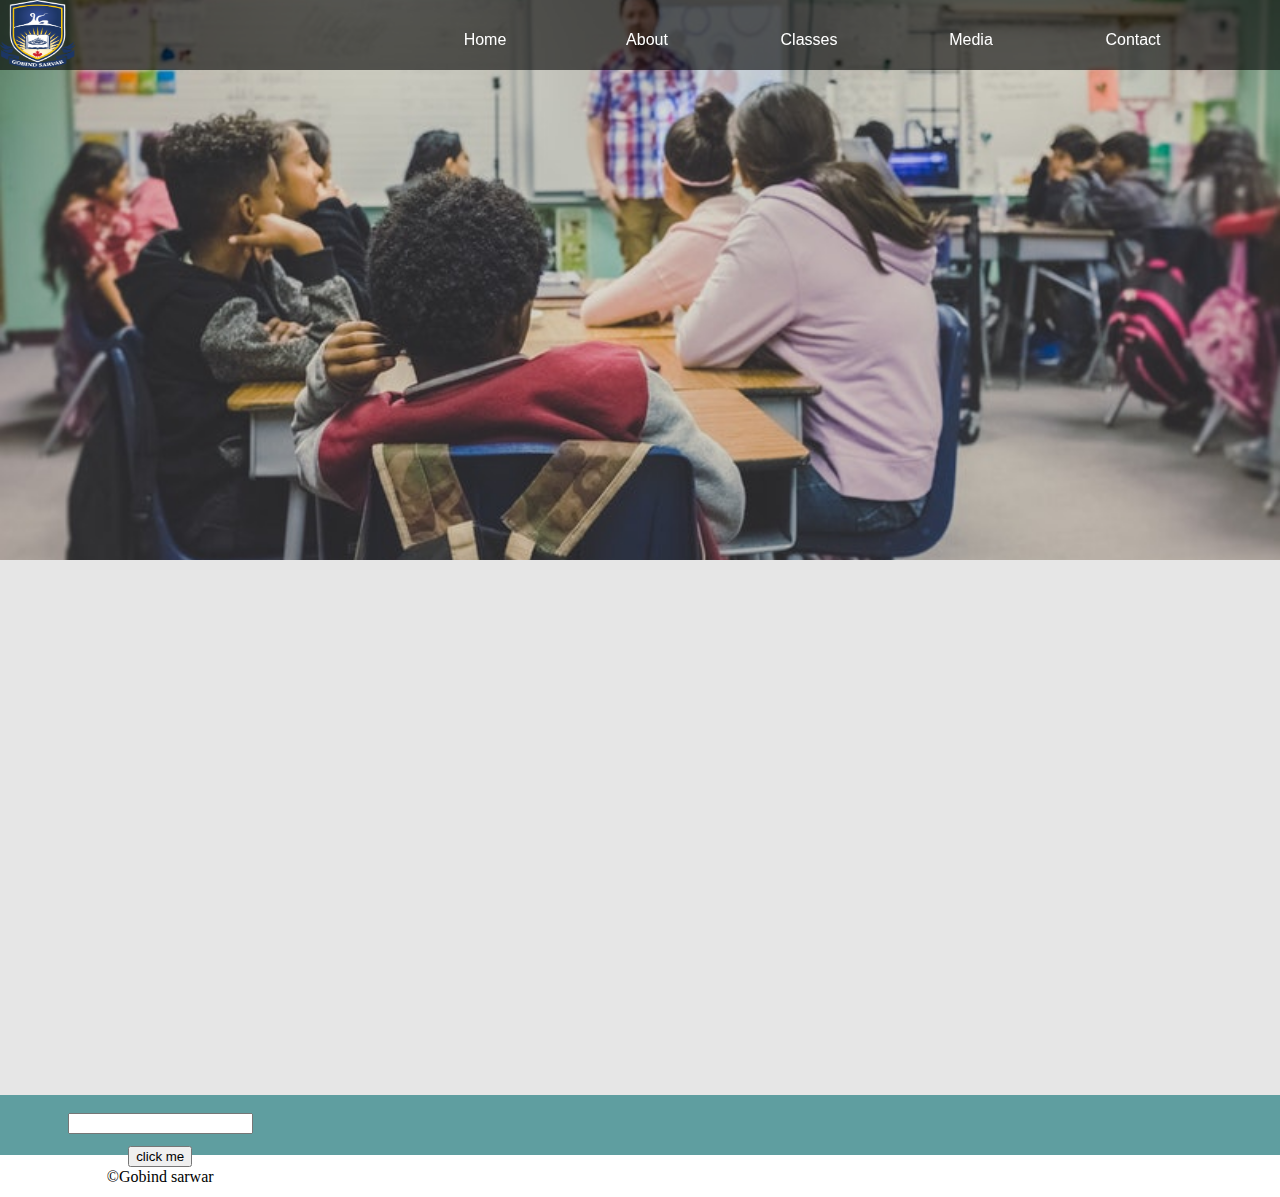
<file: index.html>
<!DOCTYPE html>
<html lang="en">
<head>
	<meta charset="UTF-8">
    <meta name="viewport" content="width=device-width, initial-scale=1.0">
    <meta http-equiv="X-UA-Compatible" content="ie=edge">
    <mets name="discription" contant="ie-edge"></mets>
    <meta name="keywords" contant="Dc" >
    <meta name="auther" contant="kanwal">
    <title>School</title>
    <link href="https://fonts.googleapis.com/css?family=Arimo" rel="stylesheet">
     <link href="https://fonts.googleapis.com/css?family=Heebo|Ubuntu" rel="stylesheet">
    <link rel="stylesheet" href="https://use.fontawesome.com/releases/v5.8.1/css/all.css" 
    integrity="sha384-50oBUHEmvpQ+1lW4y57PTFmhCaXp0ML5d60M1M7uH2+nqUivzIebhndOJK28anvf" 
    crossorigin="anonymous">
    <link rel="stylesheet" text="text/css" href="css/style.css"/>
	</head>
<body>
	
	<!----------------------------end section------------------------------->
	
	<!----------------------------start header------------------------------>

	<header>
		<nav class="nav-bar">
			<img class="logo" src="img/logos.png" alt="gobind" />
			<ul class="nav-list">
				<li class="list-item"><a href="index.html">Home</a></li>
				<li class="list-item"><a href="about.html">About</a></li>
		        <li class="list-item"><a href="#">Classes</a>
                  <ul>
                    <li><a href="LKC1.html">LCK</a></li>
                    <li><a href="BKC1.html">BKC</a></li>
                    <li><a href="Gurmukhi.html">Gurmukhi</a></li>
                  </ul>
                </li>
                 <li class="list-item"><a href="media.html">Media</a></li>
				<li class="list-item"><a href="contact.html">Contact</a></li>
			</ul>
		</nav>
	</header>
	<!---------------------------end header------------------------------->
	

	<div class="hero-img">
		
	</div>
	
	<!---------------------------start section---------------------------->
	<section class="about-section">
		<div class="about-col">
			<iframe width="560" height="315" src="https://www.youtube.com/embed/4vrpKWqhpvw" 
			frameborder="0" allow="accelerometer; autoplay; encrypted-media; 
			gyroscope; picture-in-picture" allowfullscreen></iframe>
		</div>
	</section>
	
    <!----------------------------end section------------------------------->
	
	<!----------------------------start footer------------------------------>

	<footer class="footer">
		<div class="footer-col">
		<input class="submit">
		<button class="submit-button">click me</button>
		</div>
		<div class="footer-col">
	    <a href="https://www.facebook.com/" target="-blank"><i class="fab fa-facebook-square"></i></a>
        <a href="https://www.instagram.com/kanwal.kaur.104/" target="-blank"><i class="fab fa-instagram"></i></a>  
		</div>
		<div class="footer-col">
			<p>&copy;Gobind sarwar</p>
		</div>
	</footer>
	<!----------------------------end footer------------------------------->

</body>
<!-- Global site tag (gtag.js) - Google Analytics -->
<script async src="https://www.googletagmanager.com/gtag/js?id=UA-140251427-1"></script>
<script>
  window.dataLayer = window.dataLayer || [];
  function gtag(){dataLayer.push(arguments);}
  gtag('js', new Date());

  gtag('config', 'UA-140251427-1');
</script>

</html
</file>
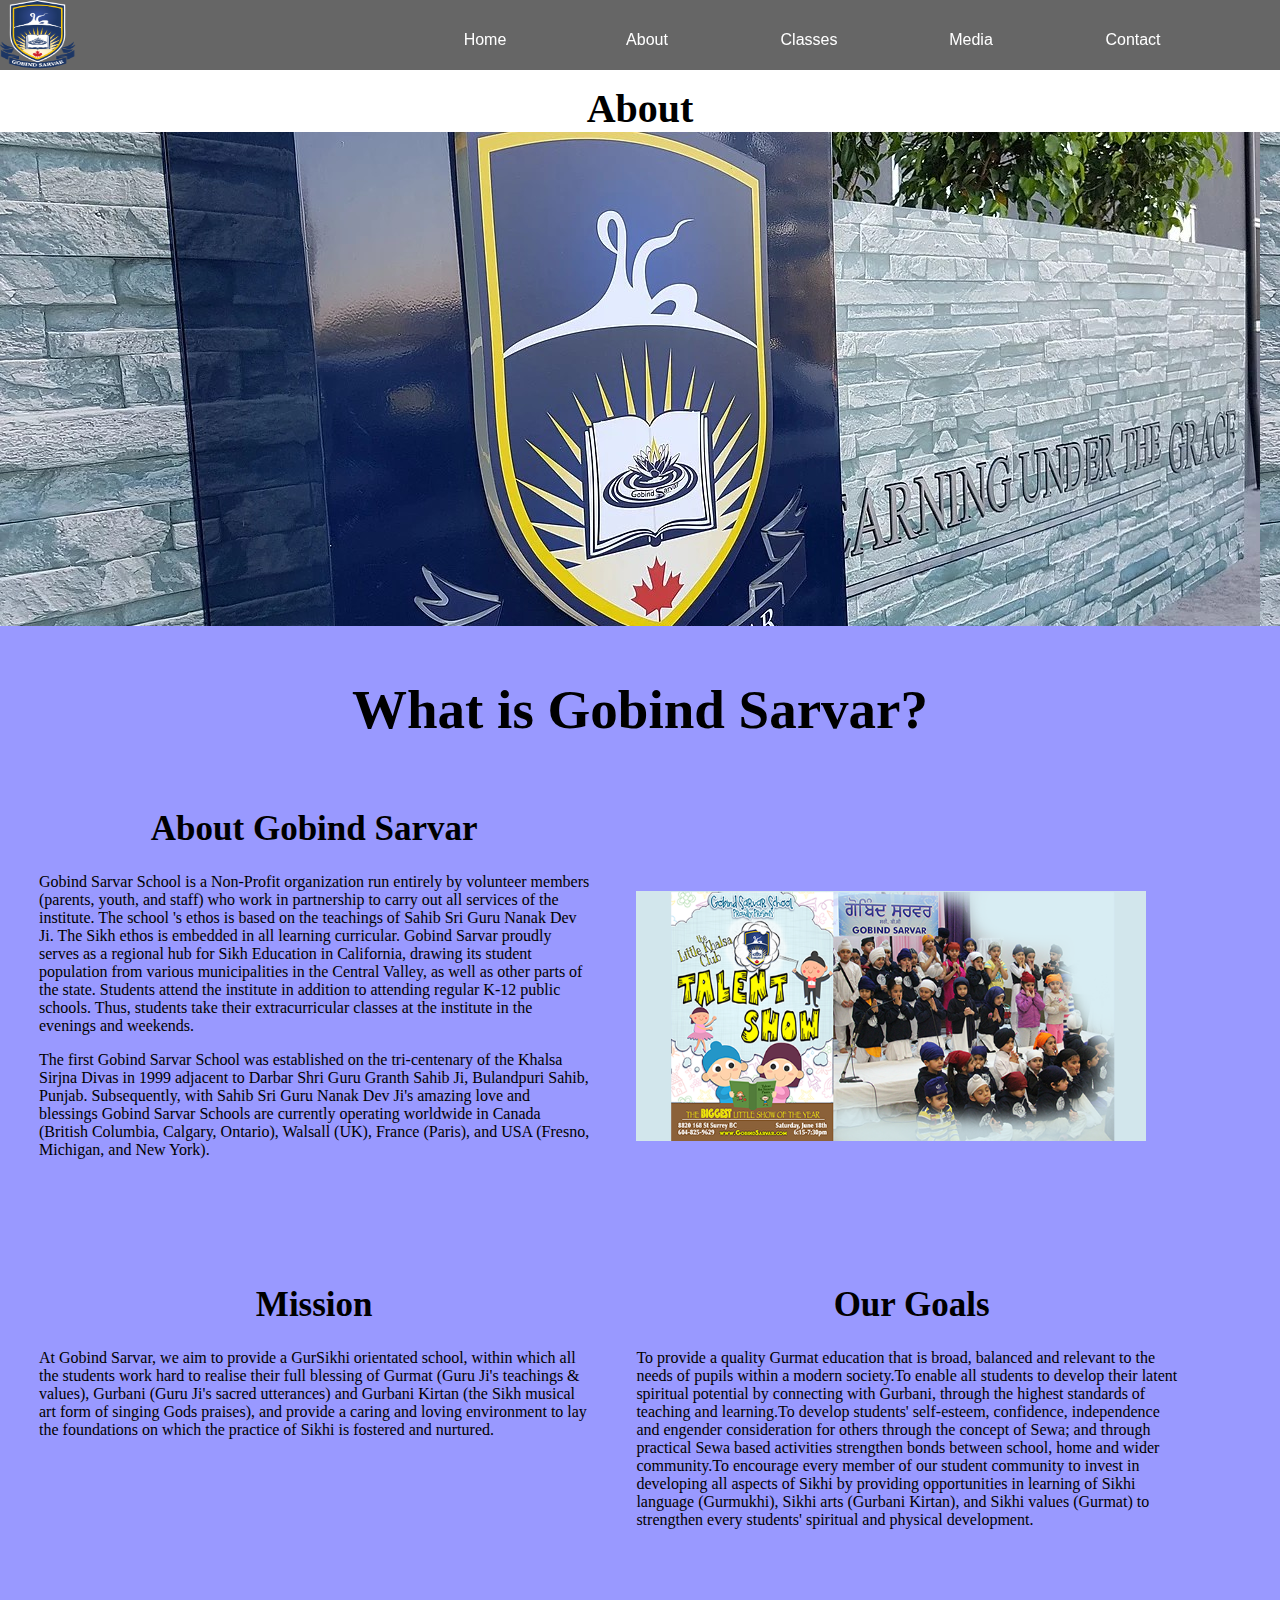
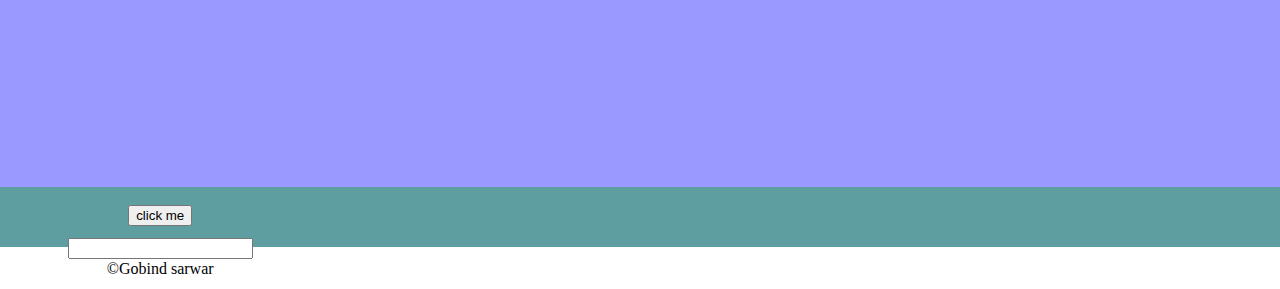
<file: about.html>
<!DOCTYPE html>
<html lang="en">
<head>
	<meta charset="UTF-8">
    <meta name="viewport" content="width=device-width, initial-scale=1.0">
    <meta http-equiv="X-UA-Compatible" content="ie=edge">
    <mets name="discription" contant="ie-edge"></mets>
    <meta name="keywords" contant="Dc" >
    <meta name="auther" contant="kanwal">
    <title>School</title>
    <!--<link href="https://fonts.googleapis.com/css?family=Heebo|Ubuntu" rel="stylesheet">-->
    <link rel="stylesheet" href="https://use.fontawesome.com/releases/v5.8.1/css/all.css" 
    integrity="sha384-50oBUHEmvpQ+1lW4y57PTFmhCaXp0ML5d60M1M7uH2+nqUivzIebhndOJK28anvf" 
    crossorigin="anonymous">
    <link rel="stylesheet" text="text/css" href="css/style.css"/>
	</head>
	
<body>
	<!---------------------------start header------------------------------->

	<header>
		<nav class="nav-bar">
			<img class="logo" src="img/logos.png" alt="gobind" />
			<ul class="nav-list">
				<li class="list-item"><a href="index.html">Home</a></li>
				<li class="list-item"><a href="about.html">About</a></li>
				<li class="list-item"><a href="#">Classes</a>
                  <ul>
                    <li><a href="LKC1.html">LCK</a></li>
                    <li><a href="BKC1.html">BKC</a></li>
                    <li><a href="Gurmukhi.html">Gurmukhi</a></li>
                  </ul>
                </li>
				<li class="list-item"><a href="media.html">Media</a></li>
				<li class="list-item"><a href="contact.html">Contact</a></li>
			</ul>
		</nav>
	</header>
	<!---------------------------end header------------------------------->
	
	<!---------------------------start section---------------------------->
	<section class="picture">
		<div class ="page-title">
			<h1>About</h1>
		</div>
		<div class="school">
	    </div>
		
		<div class="parent">
			
		<h1 class="center"> What is Gobind Sarvar?</h1>
		<div class="about-gobind">
			<h1 class="center-a">About Gobind Sarvar</h1>
			<p>Gobind Sarvar School is a Non-Profit organization run entirely
			by volunteer members (parents, youth, and staff) who work in
			partnership to carry out all services of the institute. The school
			's ethos is based on the teachings of Sahib Sri Guru Nanak Dev Ji.
			The Sikh ethos is embedded in all learning curricular. 	Gobind 
			Sarvar proudly serves as a regional hub for Sikh Education
			in California, drawing its student population from various
			municipalities in the Central Valley, as well as other parts
			of the state. Students attend the institute in addition to
			attending regular K-12 public schools. Thus, students take their
			extracurricular classes at the institute in the evenings and 
			weekends.</p>

           <p>The first Gobind Sarvar School was established on the tri-centenary 
           of the Khalsa Sirjna Divas in 1999 adjacent to Darbar Shri Guru Granth 
           Sahib Ji, Bulandpuri Sahib, Punjab. Subsequently, with Sahib Sri Guru
           Nanak Dev Ji's amazing love and blessings Gobind Sarvar Schools are
           currently operating worldwide in Canada (British Columbia, Calgary,
           Ontario), Walsall (UK), France (Paris), and USA (Fresno, Michigan, 
           and New York).</p>
		</div >
		
		 <div class="about-gobind">
		 	<img class="short" src="img/gurmat.png" alt="school">
		 </div>
		
		<div class="about-gobind">
		  <h1 class="center-a">Mission </h1>
		  <p>At Gobind Sarvar, we aim to provide a GurSikhi orientated school,
		  within which all the students work hard to realise their full 
		  blessing of Gurmat (Guru Ji's teachings & values), Gurbani 
		  (Guru Ji's sacred utterances) and Gurbani Kirtan (the Sikh musical 
		  art form of singing Gods praises), and provide a caring and loving 
		  environment to lay the foundations on which the practice of Sikhi 
		  is fostered and nurtured.</p>
		</div>
		
		<div class="about-gobind">
			<h1 class="center-a">Our Goals</h1>
			<p>To provide a quality Gurmat education that is broad, balanced
			and relevant to the needs of pupils within a modern society.To
			enable all students to develop their latent spiritual potential
			by connecting with Gurbani, through the highest standards of 
			teaching and learning.To develop students' self-esteem, 
			confidence, independence and engender consideration for others 
			through the concept of Sewa; and through practical Sewa based 
			activities strengthen bonds between school, home and wider
			community.To encourage every member of our student community to
			invest in developing all aspects of Sikhi by providing
			opportunities in learning of Sikhi language (Gurmukhi), Sikhi
			arts (Gurbani Kirtan), and Sikhi values (Gurmat) to strengthen
			every students' spiritual and physical development.</p>
		</div>
		</div>
	</section>
	
	<!----------------------------end section------------------------------->
	
	<!----------------------------start footer------------------------------>
	
		<footer class="footer">
		<div class="footer-col">
		<button class="submit-button">click me</button>
		<input class="submit">
		</div>
		<div class="footer-col">
	    <a href="https://www.facebook.com/" target="-blank"><i class="fab fa-facebook-square"></i></a>
        <a href="https://www.instagram.com/kanwal.kaur.104/" target="-blank"><i class="fab fa-instagram"></i></a>  
		</div>
		<div class="footer-col">
			<p>&copy;Gobind sarwar</p>
		</div>
	</footer>
</body>
</html>
</file>
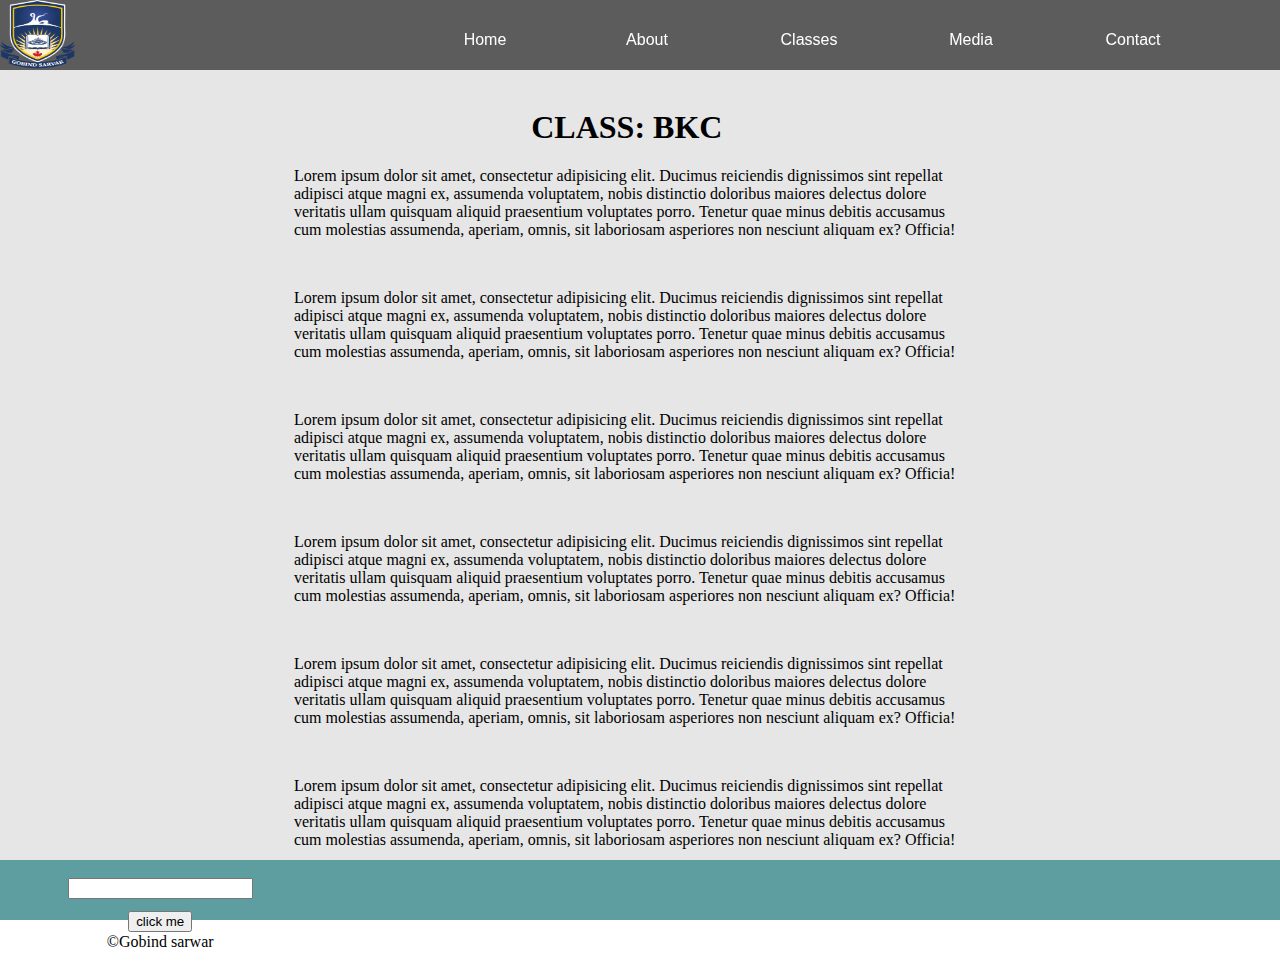
<file: BKC1.html>
<!DOCTYPE html>
<html lang="en">
<head>
	<meta charset="UTF-8">
    <meta name="viewport" content="width=device-width, initial-scale=1.0">
    <meta http-equiv="X-UA-Compatible" content="ie=edge">
    <mets name="discription" contant="ie-edge"></mets>
    <meta name="keywords" contant="Dc" >
    <meta name="auther" contant="kanwal">
    <title>School</title>
    <link href="https://fonts.googleapis.com/css?family=Arimo" rel="stylesheet">
     <link href="https://fonts.googleapis.com/css?family=Heebo|Ubuntu" rel="stylesheet">
    <link rel="stylesheet" href="https://use.fontawesome.com/releases/v5.8.1/css/all.css" 
    integrity="sha384-50oBUHEmvpQ+1lW4y57PTFmhCaXp0ML5d60M1M7uH2+nqUivzIebhndOJK28anvf" 
    crossorigin="anonymous">
    <link rel="stylesheet" text="text/css" href="css/style.css"/>
	</head>
<body>
	
	<!----------------------------end section------------------------------->
	
	<!----------------------------start header------------------------------>

	<header>
		<nav class="nav-bar">
			<img class="logo" src="img/logos.png" alt="gobind" />
			<ul class="nav-list">
				<li class="list-item"><a href="index.html">Home</a></li>
				<li class="list-item"><a href="about.html">About</a></li>
		        <li class="list-item"><a href="#">Classes</a>
                  <ul>
                    <li><a href="LKC1.html">LCK</a></li>
                    <li><a href="Gurmukhi.html">Gurmukhi</a></li>
                  </ul>
                </li>
                 <li class="list-item"><a href="media.html">Media</a></li>
				<li class="list-item"><a href="contact.html">Contact</a></li>
			</ul>
		</nav>
	</header>
	<!---------------------------end header------------------------------->

	<!---------------------------start section---------------------------->
	<section class="classes-section about-section">
	    
		<div class="about-col">
		    	    <h1 class="text-center">CLASS: BKC</h1>
			<p> Lorem ipsum dolor sit amet, consectetur adipisicing elit. 
			Ducimus reiciendis dignissimos sint repellat adipisci atque magni 
			ex, assumenda voluptatem, nobis distinctio doloribus maiores
			delectus dolore veritatis ullam quisquam aliquid praesentium 
			voluptates porro. Tenetur quae minus debitis accusamus cum 
			molestias assumenda, aperiam, omnis, sit laboriosam asperiores non
			nesciunt aliquam ex? Officia!</p> <br>
			<p> Lorem ipsum dolor sit amet, consectetur adipisicing elit. 
			Ducimus reiciendis dignissimos sint repellat adipisci atque magni 
			ex, assumenda voluptatem, nobis distinctio doloribus maiores
			delectus dolore veritatis ullam quisquam aliquid praesentium 
			voluptates porro. Tenetur quae minus debitis accusamus cum 
			molestias assumenda, aperiam, omnis, sit laboriosam asperiores non
			nesciunt aliquam ex? Officia!</p> <br>
			<p> Lorem ipsum dolor sit amet, consectetur adipisicing elit. 
			Ducimus reiciendis dignissimos sint repellat adipisci atque magni 
			ex, assumenda voluptatem, nobis distinctio doloribus maiores
			delectus dolore veritatis ullam quisquam aliquid praesentium 
			voluptates porro. Tenetur quae minus debitis accusamus cum 
			molestias assumenda, aperiam, omnis, sit laboriosam asperiores non
			nesciunt aliquam ex? Officia!</p> <br>
			<p> Lorem ipsum dolor sit amet, consectetur adipisicing elit. 
			Ducimus reiciendis dignissimos sint repellat adipisci atque magni 
			ex, assumenda voluptatem, nobis distinctio doloribus maiores
			delectus dolore veritatis ullam quisquam aliquid praesentium 
			voluptates porro. Tenetur quae minus debitis accusamus cum 
			molestias assumenda, aperiam, omnis, sit laboriosam asperiores non
			nesciunt aliquam ex? Officia!</p> <br>
				<p> Lorem ipsum dolor sit amet, consectetur adipisicing elit. 
			Ducimus reiciendis dignissimos sint repellat adipisci atque magni 
			ex, assumenda voluptatem, nobis distinctio doloribus maiores
			delectus dolore veritatis ullam quisquam aliquid praesentium 
			voluptates porro. Tenetur quae minus debitis accusamus cum 
			molestias assumenda, aperiam, omnis, sit laboriosam asperiores non
			nesciunt aliquam ex? Officia!</p> <br>
				<p> Lorem ipsum dolor sit amet, consectetur adipisicing elit. 
			Ducimus reiciendis dignissimos sint repellat adipisci atque magni 
			ex, assumenda voluptatem, nobis distinctio doloribus maiores
			delectus dolore veritatis ullam quisquam aliquid praesentium 
			voluptates porro. Tenetur quae minus debitis accusamus cum 
			molestias assumenda, aperiam, omnis, sit laboriosam asperiores non
			nesciunt aliquam ex? Officia!</p> <br>
				<p> Lorem ipsum dolor sit amet, consectetur adipisicing elit. 
			Ducimus reiciendis dignissimos sint repellat adipisci atque magni 
			ex, assumenda voluptatem, nobis distinctio doloribus maiores
			delectus dolore veritatis ullam quisquam aliquid praesentium 
			voluptates porro. Tenetur quae minus debitis accusamus cum 
			molestias assumenda, aperiam, omnis, sit laboriosam asperiores non
			nesciunt aliquam ex? Officia!</p> <br>	<p> Lorem ipsum dolor sit amet, consectetur adipisicing elit. 
			Ducimus reiciendis dignissimos sint repellat adipisci atque magni 
			ex, assumenda voluptatem, nobis distinctio doloribus maiores
			delectus dolore veritatis ullam quisquam aliquid praesentium 
			voluptates porro. Tenetur quae minus debitis accusamus cum 
			molestias assumenda, aperiam, omnis, sit laboriosam asperiores non
			nesciunt aliquam ex? Officia!</p> <br>
				<p> Lorem ipsum dolor sit amet, consectetur adipisicing elit. 
			Ducimus reiciendis dignissimos sint repellat adipisci atque magni 
			ex, assumenda voluptatem, nobis distinctio doloribus maiores
			delectus dolore veritatis ullam quisquam aliquid praesentium 
			voluptates porro. Tenetur quae minus debitis accusamus cum 
			molestias assumenda, aperiam, omnis, sit laboriosam asperiores non
			nesciunt aliquam ex? Officia!</p> <br>
		</div>
	</section>
	
    <!----------------------------end section------------------------------->
	
	<!----------------------------start footer------------------------------>

	<footer class="footer">
		<div class="footer-col">
		<input class="submit">
		<button class="submit-button">click me</button>
		</div>
		<div class="footer-col">
	    <a href="https://www.facebook.com/" target="-blank"><i class="fab fa-facebook-square"></i></a>
        <a href="https://www.instagram.com/kanwal.kaur.104/" target="-blank"><i class="fab fa-instagram"></i></a>  
		</div>
		<div class="footer-col">
			<p>&copy;Gobind sarwar</p>
		</div>
	</footer>
	<!----------------------------end footer------------------------------->

</body>
</html
</file>
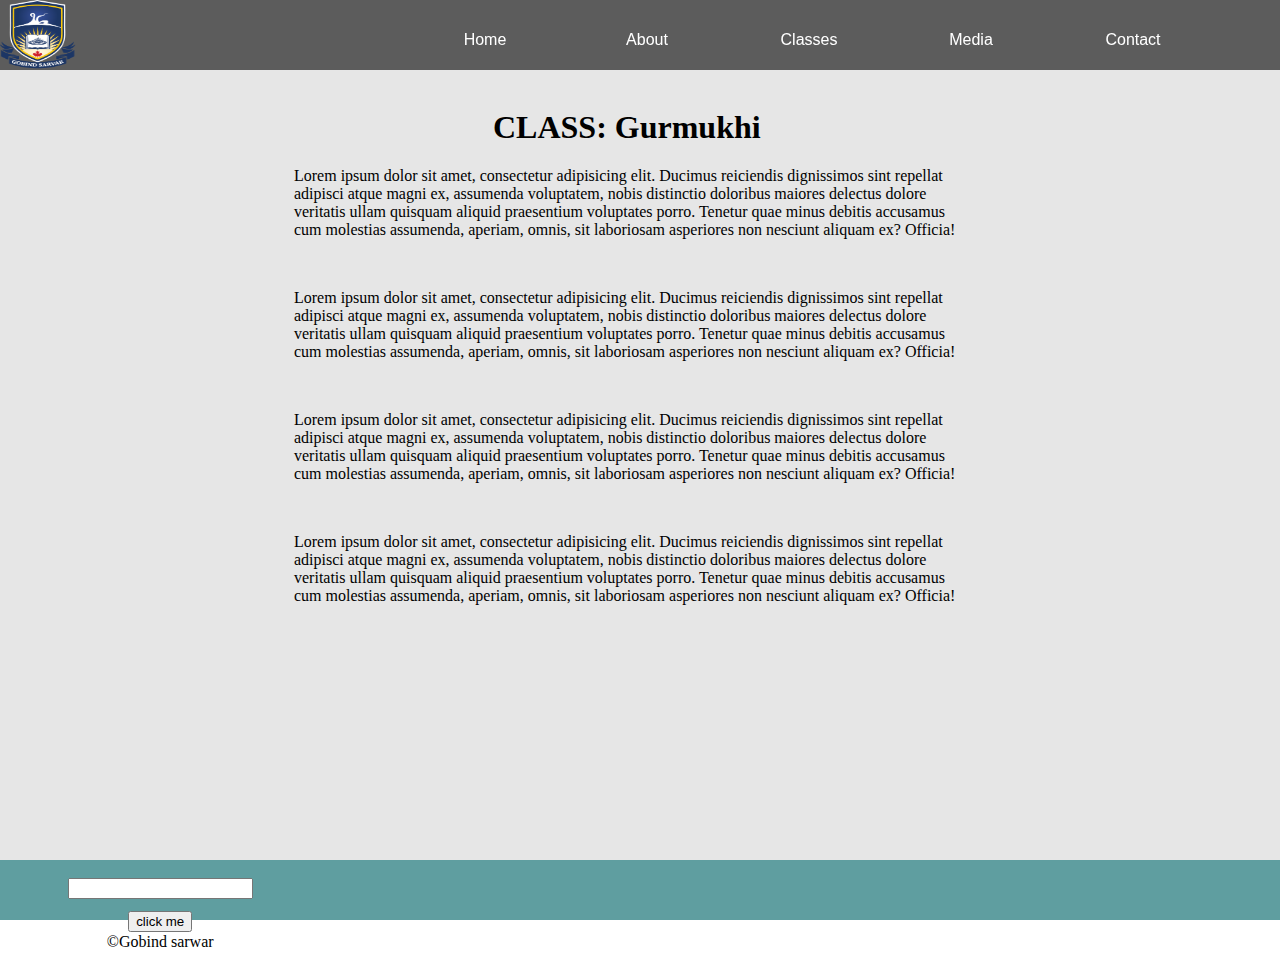
<file: Gurmukhi.html>
<!DOCTYPE html>
<html lang="en">
<head>
	<meta charset="UTF-8">
    <meta name="viewport" content="width=device-width, initial-scale=1.0">
    <meta http-equiv="X-UA-Compatible" content="ie=edge">
    <mets name="discription" contant="ie-edge"></mets>
    <meta name="keywords" contant="Dc" >
    <meta name="auther" contant="kanwal">
    <title>School</title>
    <link href="https://fonts.googleapis.com/css?family=Arimo" rel="stylesheet">
     <link href="https://fonts.googleapis.com/css?family=Heebo|Ubuntu" rel="stylesheet">
    <link rel="stylesheet" href="https://use.fontawesome.com/releases/v5.8.1/css/all.css" 
    integrity="sha384-50oBUHEmvpQ+1lW4y57PTFmhCaXp0ML5d60M1M7uH2+nqUivzIebhndOJK28anvf" 
    crossorigin="anonymous">
    <link rel="stylesheet" text="text/css" href="css/style.css"/>
	</head>
<body>
	
	<!----------------------------end section------------------------------->
	
	<!----------------------------start header------------------------------>

	<header>
		<nav class="nav-bar">
			<img class="logo" src="img/logos.png" alt="gobind" />
			<ul class="nav-list">
				<li class="list-item"><a href="index.html">Home</a></li>
				<li class="list-item"><a href="about.html">About</a></li>
		        <li class="list-item"><a href="#">Classes</a>
                  <ul>
                    <li><a href="LKC1.html">LCK</a></li>
                    <li><a href="BKC1.html">BKC</a></li>
                  </ul>
                </li>
                 <li class="list-item"><a href="media.html">Media</a></li>
				<li class="list-item"><a href="contact.html">Contact</a></li>
			</ul>
		</nav>
	</header>
	<!---------------------------end header------------------------------->
	
	<!---------------------------start section---------------------------->
	<section class="classes-section about-section">
		<div class="about-col">
		     <h1 class="text-center">CLASS: Gurmukhi</h1>
			<p> Lorem ipsum dolor sit amet, consectetur adipisicing elit. 
			Ducimus reiciendis dignissimos sint repellat adipisci atque magni 
			ex, assumenda voluptatem, nobis distinctio doloribus maiores
			delectus dolore veritatis ullam quisquam aliquid praesentium 
			voluptates porro. Tenetur quae minus debitis accusamus cum 
			molestias assumenda, aperiam, omnis, sit laboriosam asperiores non
			nesciunt aliquam ex? Officia!</p> <br>
			<p> Lorem ipsum dolor sit amet, consectetur adipisicing elit. 
			Ducimus reiciendis dignissimos sint repellat adipisci atque magni 
			ex, assumenda voluptatem, nobis distinctio doloribus maiores
			delectus dolore veritatis ullam quisquam aliquid praesentium 
			voluptates porro. Tenetur quae minus debitis accusamus cum 
			molestias assumenda, aperiam, omnis, sit laboriosam asperiores non
			nesciunt aliquam ex? Officia!</p> <br>
			<p> Lorem ipsum dolor sit amet, consectetur adipisicing elit. 
			Ducimus reiciendis dignissimos sint repellat adipisci atque magni 
			ex, assumenda voluptatem, nobis distinctio doloribus maiores
			delectus dolore veritatis ullam quisquam aliquid praesentium 
			voluptates porro. Tenetur quae minus debitis accusamus cum 
			molestias assumenda, aperiam, omnis, sit laboriosam asperiores non
			nesciunt aliquam ex? Officia!</p> <br>
			<p> Lorem ipsum dolor sit amet, consectetur adipisicing elit. 
			Ducimus reiciendis dignissimos sint repellat adipisci atque magni 
			ex, assumenda voluptatem, nobis distinctio doloribus maiores
			delectus dolore veritatis ullam quisquam aliquid praesentium 
			voluptates porro. Tenetur quae minus debitis accusamus cum 
			molestias assumenda, aperiam, omnis, sit laboriosam asperiores non
			nesciunt aliquam ex? Officia!</p> <br>
		</div>
	</section>
	
    <!----------------------------end section------------------------------->
	
	<!----------------------------start footer------------------------------>

	<footer class="footer">
		<div class="footer-col">
		<input class="submit">
		<button class="submit-button">click me</button>
		</div>
		<div class="footer-col">
	    <a href="https://www.facebook.com/" target="-blank"><i class="fab fa-facebook-square"></i></a>
        <a href="https://www.instagram.com/kanwal.kaur.104/" target="-blank"><i class="fab fa-instagram"></i></a>  
		</div>
		<div class="footer-col">
			<p>&copy;Gobind sarwar</p>
		</div>
	</footer>
	<!----------------------------end footer------------------------------->

</body>
</html
</file>
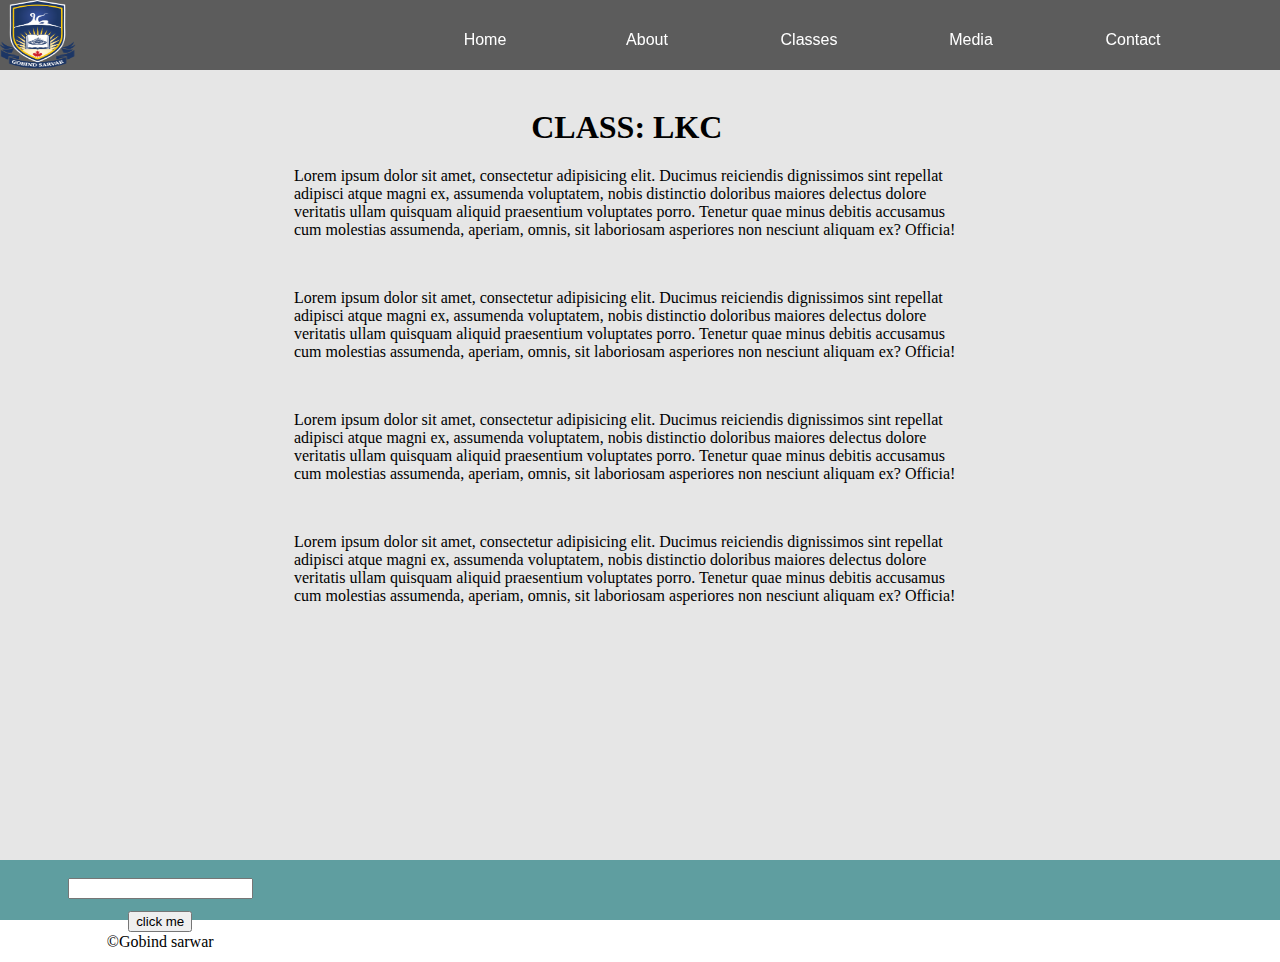
<file: LKC1.html>
<!DOCTYPE html>
<html lang="en">
<head>
	<meta charset="UTF-8">
    <meta name="viewport" content="width=device-width, initial-scale=1.0">
    <meta http-equiv="X-UA-Compatible" content="ie=edge">
    <mets name="discription" contant="ie-edge"></mets>
    <meta name="keywords" contant="Dc" >
    <meta name="auther" contant="kanwal">
    <title>School</title>
    <link href="https://fonts.googleapis.com/css?family=Arimo" rel="stylesheet">
     <link href="https://fonts.googleapis.com/css?family=Heebo|Ubuntu" rel="stylesheet">
    <link rel="stylesheet" href="https://use.fontawesome.com/releases/v5.8.1/css/all.css" 
    integrity="sha384-50oBUHEmvpQ+1lW4y57PTFmhCaXp0ML5d60M1M7uH2+nqUivzIebhndOJK28anvf" 
    crossorigin="anonymous">
    <link rel="stylesheet" text="text/css" href="css/style.css"/>
	</head>
<body>
	
	<!----------------------------end section------------------------------->
	
	<!----------------------------start header------------------------------>

	<header>
		<nav class="nav-bar">
			<img class="logo" src="img/logos.png" alt="gobind" />
			<ul class="nav-list">
				<li class="list-item"><a href="index.html">Home</a></li>
				<li class="list-item"><a href="about.html">About</a></li>
		        <li class="list-item"><a href="#">Classes</a>
                  <ul>
                    <li><a href="BKC1.html">BKC</a></li>
                    <li><a href="Gurmukhi.html">Gurmukhi</a></li>
                  </ul>
                </li>
                 <li class="list-item"><a href="media.html">Media</a></li>
				<li class="list-item"><a href="contact.html">Contact</a></li>
			</ul>
		</nav>
	</header>
	<!---------------------------end header------------------------------->

	<!---------------------------start section---------------------------->
	<section class="classes-section about-section">
		<div class="about-col">
		     <h1 class="text-center">CLASS: LKC</h1>
			<p> Lorem ipsum dolor sit amet, consectetur adipisicing elit. 
			Ducimus reiciendis dignissimos sint repellat adipisci atque magni 
			ex, assumenda voluptatem, nobis distinctio doloribus maiores
			delectus dolore veritatis ullam quisquam aliquid praesentium 
			voluptates porro. Tenetur quae minus debitis accusamus cum 
			molestias assumenda, aperiam, omnis, sit laboriosam asperiores non
			nesciunt aliquam ex? Officia!</p> <br>
			<p> Lorem ipsum dolor sit amet, consectetur adipisicing elit. 
			Ducimus reiciendis dignissimos sint repellat adipisci atque magni 
			ex, assumenda voluptatem, nobis distinctio doloribus maiores
			delectus dolore veritatis ullam quisquam aliquid praesentium 
			voluptates porro. Tenetur quae minus debitis accusamus cum 
			molestias assumenda, aperiam, omnis, sit laboriosam asperiores non
			nesciunt aliquam ex? Officia!</p> <br>
			<p> Lorem ipsum dolor sit amet, consectetur adipisicing elit. 
			Ducimus reiciendis dignissimos sint repellat adipisci atque magni 
			ex, assumenda voluptatem, nobis distinctio doloribus maiores
			delectus dolore veritatis ullam quisquam aliquid praesentium 
			voluptates porro. Tenetur quae minus debitis accusamus cum 
			molestias assumenda, aperiam, omnis, sit laboriosam asperiores non
			nesciunt aliquam ex? Officia!</p> <br>
			<p> Lorem ipsum dolor sit amet, consectetur adipisicing elit. 
			Ducimus reiciendis dignissimos sint repellat adipisci atque magni 
			ex, assumenda voluptatem, nobis distinctio doloribus maiores
			delectus dolore veritatis ullam quisquam aliquid praesentium 
			voluptates porro. Tenetur quae minus debitis accusamus cum 
			molestias assumenda, aperiam, omnis, sit laboriosam asperiores non
			nesciunt aliquam ex? Officia!</p> <br>
		</div>
	</section>
	
    <!----------------------------end section------------------------------->
	
	<!----------------------------start footer------------------------------>

	<footer class="footer">
		<div class="footer-col">
		<input class="submit">
		<button class="submit-button">click me</button>
		</div>
		<div class="footer-col">
	    <a href="https://www.facebook.com/" target="-blank"><i class="fab fa-facebook-square"></i></a>
        <a href="https://www.instagram.com/kanwal.kaur.104/" target="-blank"><i class="fab fa-instagram"></i></a>  
		</div>
		<div class="footer-col">
			<p>&copy;Gobind sarwar</p>
		</div>
	</footer>
	<!----------------------------end footer------------------------------->

</body>
</html
</file>
<file: css/style.css>
body {
    margin: 0 auto;
}
.text-center{
    text-align: center;
}
.float-left{
    float: left;
}
.nav-bar {
    height: 70px;
    width: 100%;
    background-color: #0009;
    position: fixed;
}
.logo {
    height: 73px;
    width: 76px;
}
.nav-list {
    float: right;
    font-family:'Arial';
    margin-right: 60px;

}
.list-item {
    display: inline;
    margin-right: 12px;
    position: relative;
}
.list-item a {
    text-decoration: none;
    color: yellow;
    
}
.list-item a:hover {
    color: blue; 
    background-color: red;
    
}
.list-item a:checked {
  background-color:#d90000;
  color:#fff;
}

/***************** Submenu nav-bar***************/

.nav-bar ul{
 list-style:none;
 position:relative;
 }
 .nav-bar ul li{
  width:150px;
  float:left;

 }
  .nav-bar a{
  padding:15px;
  display:block;
  text-decoration:none;
  text-align:center;
  color:#fff;
  }
  .nav-bar ul ul{
   position:absolute;
   visibility:hidden;

    }
    .nav-bar ul ul li{
     margin: 0 -40px;
     background:red;
    }
    .nav-bar ul ul li a:hover{
     background-color: #0009;
    }
     .nav-bar ul li:hover > ul{
    visibility:visible;
     }
    .nav-bar a:hover{
    background-color:red;
    color:#fff;
     }
     /***************** End submenu nav-bar***************/

     
.hero-img {
    background-image: url(../img/school.jpg);
    width: 100%;
    height: 560px;
    background-size: cover;
    background-repeat: no-repeat;
    background-position: center; 
    margin-top: 0px;
    background-color: rgba(9, 61, 109,0.5);
}
.about-section {
    width: 100%;
    height: 475px;
    /*border: 2px solid rebeccapurple;*/
    margin-top: 0px;
    padding: 30px 30px 30px 30px;
    background-color: #e6e6e6;
}
.about-col {
    width: 52%;
    height: 315px;
    /*border: 2px solid red;*/
    margin-top: 79px;
    margin-left: 264px;
}
.classes-section{
    height: 800px;
    overflow:auto;
}

.footer {
    height: 60px;
    width: 100%;
    clear: both;
    position: relative;
    margin-top: 0px;
    background-color: cadetblue;
}
.footer-col {
    float: left;
    height: 45px;
    width: 18%;
    text-align: center;
    margin-top: 6px;
    margin-left: 45px;
    margin-right: 159px;
}

.footer-col a {
    font-size: 25px !important;
    margin-right: 10px;
}

/*.changes {*/
/*    width: 120px;*/
/*    border: 2px solid red;*/
/*    height: 46px;*/


.four {
    width: 170px;
}

.submit-button, .submit, .fab {
    margin-top: 12px;
 }
 
.fa-facebook-square {
    color: #3b5998;
}
 
.fa-instagram {
   color: #fb3985;
  
}
  /**********************end index.html************************/
  
  
  /********************** start about.html*********************/
  
  
 .picture {
     width: 100%;
     padding-top: 85px;
 }
 .school {
    background-image: url(../img/gobind.jpg);
    height: 505px;
    width: 100%;
  }
  .parent {
    background-color: #9999ff;
    height: 1161px;
    width: 100%;
    margin-top: -48px;
}
  .about-gobind {
    height: 437px;
    width: 43%;
    float: left;
    padding: 8px ;
    margin-left: 31px;
    margin-bottom: 23px;
}
  .short  {
    width: 510px;
    height: 250px;
    padding-top: 105px;
  }

.center {
    text-align: center;
    font-size: 55px;
    padding-top: 52px;

}
.center-a {
    text-align: center;
    font-size: 35px;
}
 
 /**********************end about.html************************/
 
 
  
  
  /********************** start classes.html*********************/
.col-container {
    border: 2px solid;
    height: 819px;
    width: 100%;
}
.column-root
{
    height: 83%;
    width: 99%;
    border: 3px solid yellow;
    margin-top: 67px;
}
.column {
    border: 2px solid red;
    height: 430px;
    width: 158px;
    background-color: grey;
    margin-top: 0px;
    margin-left: 1px;
    float: left;

}
.two {
    height: 430px;
    width: 81%;
    
}
.gobind {
    height: 426px;
    width: 200px;
    border: 2px solid;
    float: left;
}
  
  /********************** end classes.html*********************/
  
  /********************** start media.html*********************/
 .sec {
    height: 1160px;
    width: 100%;
    padding-top: 95px;

}
.media {
    height: 1241px;
    width: 100%;
    border: 3px solid yellow;
    margin-top: 67px;
 }
 .pic {
    height: 325px;
    border: 3px solid;
    float: left;
    margin: 30px 40px 0px 110px;
 }
 .media-pics{
     margin-bottom: 10px;
 }
 .size {
    width: 471px;
    height: 325px;
}
.text {
    height: 80px;
    width: 328px;
    position: absolute;
    text-shadow: 2px 2px #660000;
    padding-top: 5px;
    margin-top: -75px;
    font-family: 'Arimo', sans-serif;
    text-align: center;
    color: bisque;
}
 
 
   /********************** end media.html*********************/
  
  /********************** start contact.html*********************/
  
.head-section {
    width: 100%;
    padding-top: 1px;
}
.head-col {
    width: 100%;
    height: 480px;
    margin-top: 70px;
    background-color: #ccf2ff;

}
.head-size {
    text-decoration: none;
    text-transform: uppercase;
    padding-left: 27px;
    padding-top: 94px;
    width: 156px;
    margin-top: 20px;
}
.address {
    padding-left: 20px;

}
.change {
    margin-top: -139px;
    margin-bottom: -4px;
    width: 50%;
    margin-left: 60px;
}
.add-title {
    margin-top: 10px;
}
.add {
    text-align: justify;
    font-size: 16px;
 
}
.map {
    width: 69%;
    margin-top: 10px;
    margin-left: 60px;
    background-color: #ccf2ff;
}
.page-title h1{
    text-align: center;
    margin: 0;
    font-size: 40px;
}

h2{
  font-size: 1rem;
  margin-bottom: -0.75rem;
}
</file>
